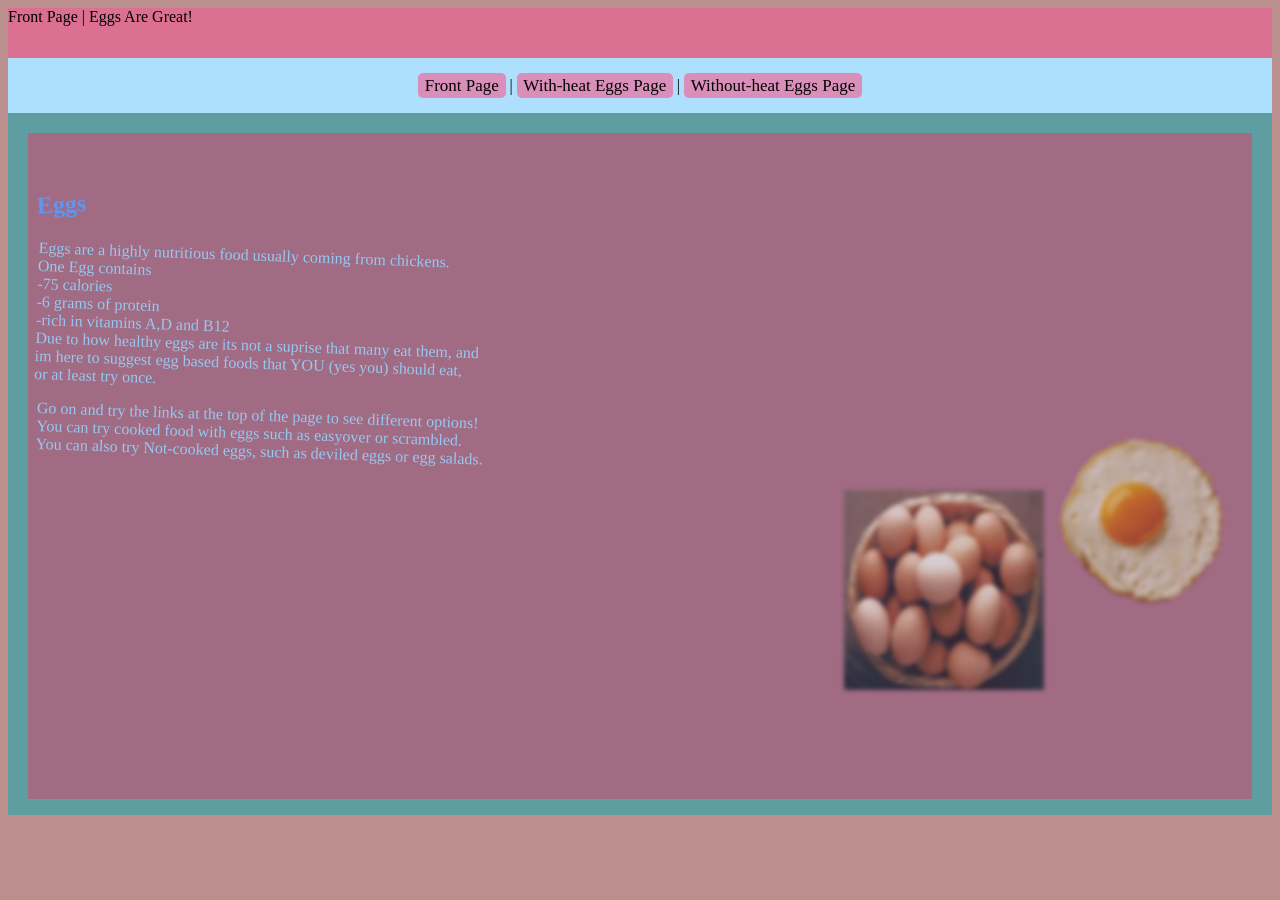
<file: index.html>
<html>
    <head>
        <link rel="stylesheet" href="style.css">
        <title>EggFoodWebsite</title>
    </head>
    <body>
        <header>Front Page | Eggs Are Great!</header>
        <Nav style="text-align: center;">
          <br>  <a href="index.html">Front Page</a> | <a href="cook.html">With-heat Eggs Page</a> | <a href="nocook.html">Without-heat Eggs Page</a>
        </Nav>
        <main>
            <article>
                <h1>Eggs</h1><br><br>
                <p>Eggs are a highly nutritious food usually coming from chickens. <br>
                    One Egg contains <br>
                    -75 calories <br>
                    -6 grams of protein <br>
                    -rich in vitamins A,D and B12 <br>
                    Due to how healthy eggs are its not a suprise that many eat them, and <br>
                    im here to suggest egg based foods that YOU (yes you) should eat, <br>
                    or at least try once.
                </p>
                <img alt="67" height="200" width="200" src="./public/egg1.png">
                <p>
                    Go on and try the links at the top of the page to see different options! <br>
                    You can try cooked food with eggs such as easyover or scrambled.<br>
                    You can also try Not-cooked eggs, such as deviled eggs or egg salads.
                </p><img alt="67" height="200" width="200" src="./public/egg2.webp">
            </article>
        </main>
        
    </body>
</html>
</file>
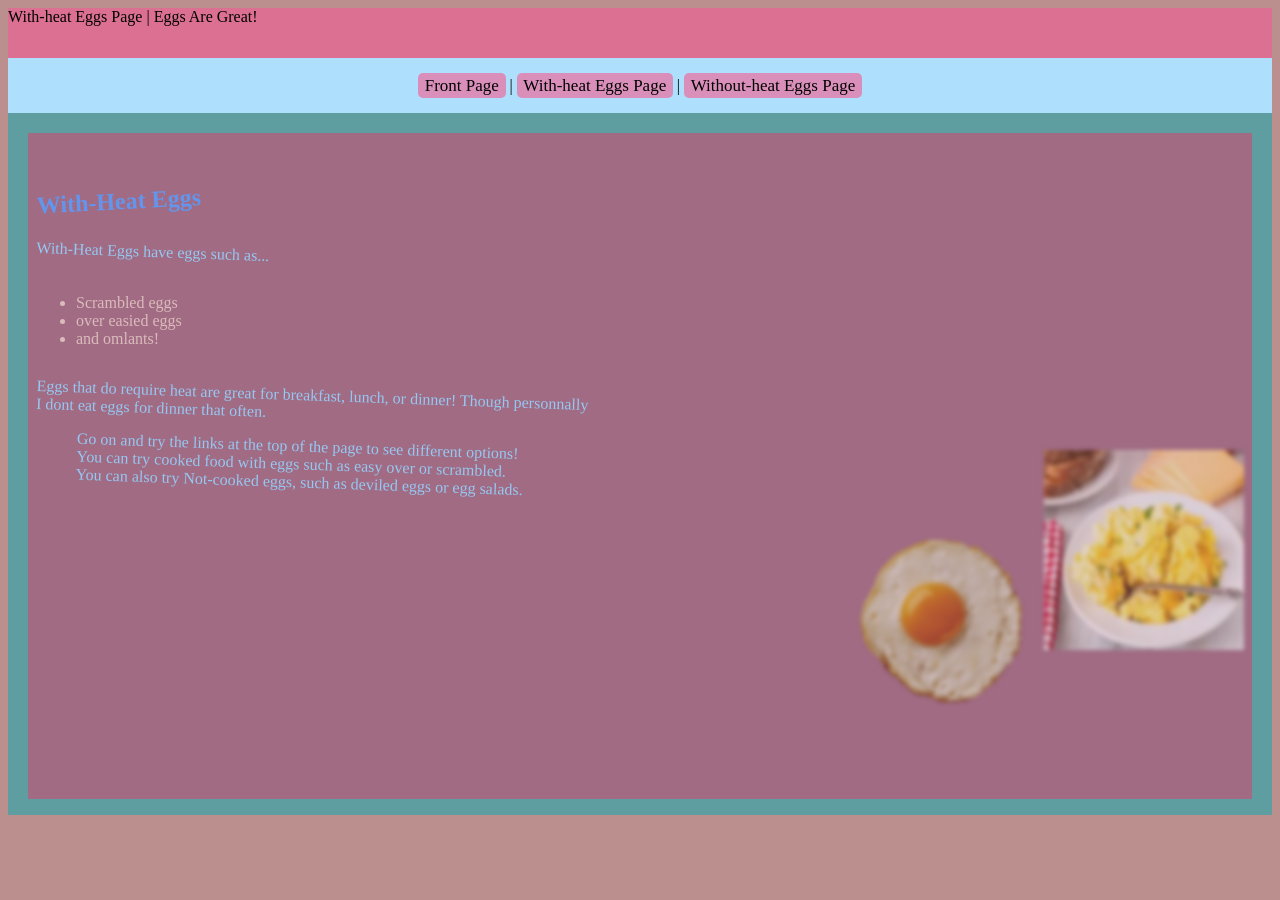
<file: cook.html>
<html>
    <head>
        <link rel="stylesheet" href="style.css">
        <title>eggfoodwebsite</title>
    </head>
    <body>
        <header>With-heat Eggs Page | Eggs Are Great!</header>
        <Nav style="text-align: center;">
          <br>  <a href="index.html">Front Page</a> | <a href="cook.html">With-heat Eggs Page</a> | <a href="nocook.html">Without-heat Eggs Page</a>
        </Nav>
        <main>
            <article>
                <h1>With-Heat Eggs</h1><br><br>
                <p>
                    With-Heat Eggs have eggs such as... <br>
                    <ul>
                        <li>Scrambled eggs </li>
                        <li>over easied eggs </li>
                        <li>and omlants! </li>
                    </ul><br>
                    <p>Eggs that do require heat are great for breakfast, lunch, or dinner! Though personnally <br>
                    I dont eat eggs for dinner that often. </p>
                <ol>
                <img alt="67" height="200" width="200" src="./public/egg5.webp">
                <p>
                    Go on and try the links at the top of the page to see different options! <br>
                    You can try cooked food with eggs such as easy over or scrambled.<br>
                    You can also try Not-cooked eggs, such as deviled eggs or egg salads.
                </p><img alt="67" height="200" width="200" src="./public/egg1.png">
            </article>
        </main>
        
    </body>
</html>
</file>
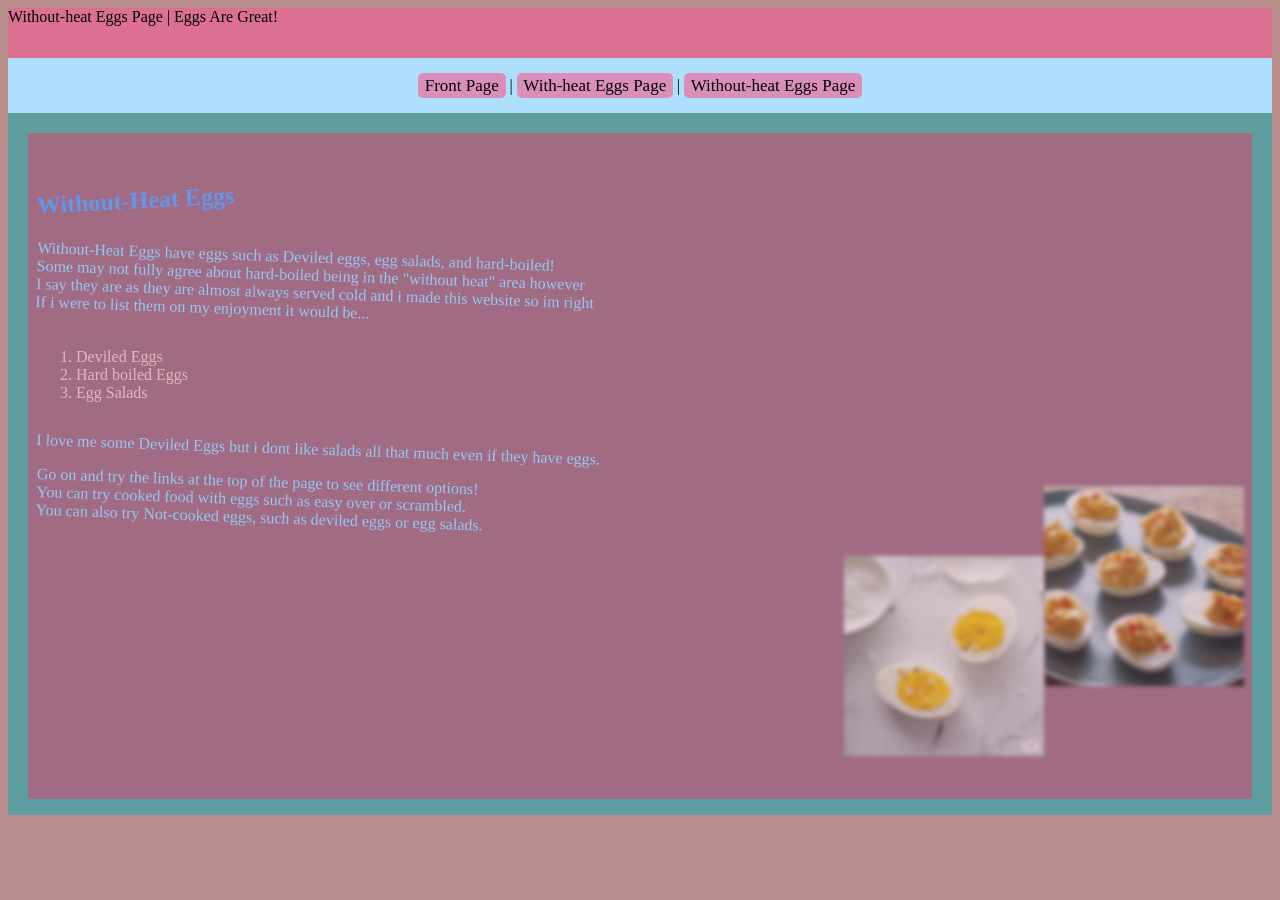
<file: nocook.html>
<html>
    <head>
        <link rel="stylesheet" href="style.css">
        <title>eggfoodwebsite</title>
    </head>
    <body>
        <header>Without-heat Eggs Page | Eggs Are Great!</header>
        <Nav style="text-align: center;">
          <br>  <a href="index.html">Front Page</a> | <a href="cook.html">With-heat Eggs Page</a> | <a href="nocook.html">Without-heat Eggs Page</a>
        </Nav>
        <main>
            <article>
                <h1>Without-Heat Eggs</h1><br><br>
                <p>
                    Without-Heat Eggs have eggs such as Deviled eggs, egg salads, and hard-boiled! <br>
                    Some may not fully agree about hard-boiled being in the "without heat" area however <br>
                    I say they are as they are almost always served cold and i made this website so im right <br>
                    If i were to list them on my enjoyment it would be...
                <ol>
                        <li>Deviled Eggs</li>
                        <li>Hard boiled Eggs</li>
                        <li>Egg Salads</li>
                    </ol><br>
                </p>
                <p>I love me some Deviled Eggs but i dont like salads all that much even if they have eggs.</p>  
                <img alt="67" height="200" width="200" src="./public/egg4.jpg">
                <p>
                    Go on and try the links at the top of the page to see different options! <br>
                    You can try cooked food with eggs such as easy over or scrambled.<br>
                    You can also try Not-cooked eggs, such as deviled eggs or egg salads.
                </p><img alt="67" height="200" width="200" src="./public/egg3.jpg">
            </article>
        </main>
        
    </body>
</html>
</file>
<file: style.css>
body            {background-color: rosybrown;}
header          {height: 50px; background-color: palevioletred;}
nav             {height: 55px; background-color: rgb(174, 223, 253);}
main            {height: 700px; background-color: cadetblue; padding: 1;}
article         {height: 650px; background-color: rgb(160, 107, 131); margin: 19px; padding: 8px;}
h1              {color:cornflowerblue; rotate: 357deg}
p               {color:rgb(150, 200, 243); rotate: 2deg}
img             {float: right; opacity: 70%; filter: blur(2px)}
img:hover       {float: right; opacity: 100%; filter: blur(0px)}
ol              {color:rgb(219, 187, 187);}
ul              {color:rgb(219, 187, 187);}

nav a:link      {border-radius: 5px 5px 5px 5px; background-color:rgb(218, 143, 186); text-decoration: none; color:rgb(0, 0, 0); padding-left: 5pt; padding-right: 5pt; padding-top: 2pt; padding-bottom: 2pt; font-size: 17px;}
nav a:visited   {border-radius: 5px 5px 5px 5px; background-color:rgb(218, 143, 186); text-decoration: none; color:rgb(0, 0, 0); padding-left: 5pt; padding-right: 5pt; padding-top: 2pt; padding-bottom: 2pt; font-size: 17px;}
nav a:active    {border-radius: 5px 5px 5px 5px; background-color:rgb(218, 143, 186); text-decoration: none; color:rgb(0, 0, 0); padding-left: 5pt; padding-right: 5pt; padding-top: 2pt; padding-bottom: 2pt; font-size: 17px;}
nav a:hover     {border-radius: 5px 5px 5px 5px; background-color:rgb(133, 83, 111); text-decoration: none; color:rgb(255, 255, 255); padding-left: 10pt; padding-right: 10pt; padding-top: 4pt; padding-bottom: 4pt; font-size: 16px;}
</file>
